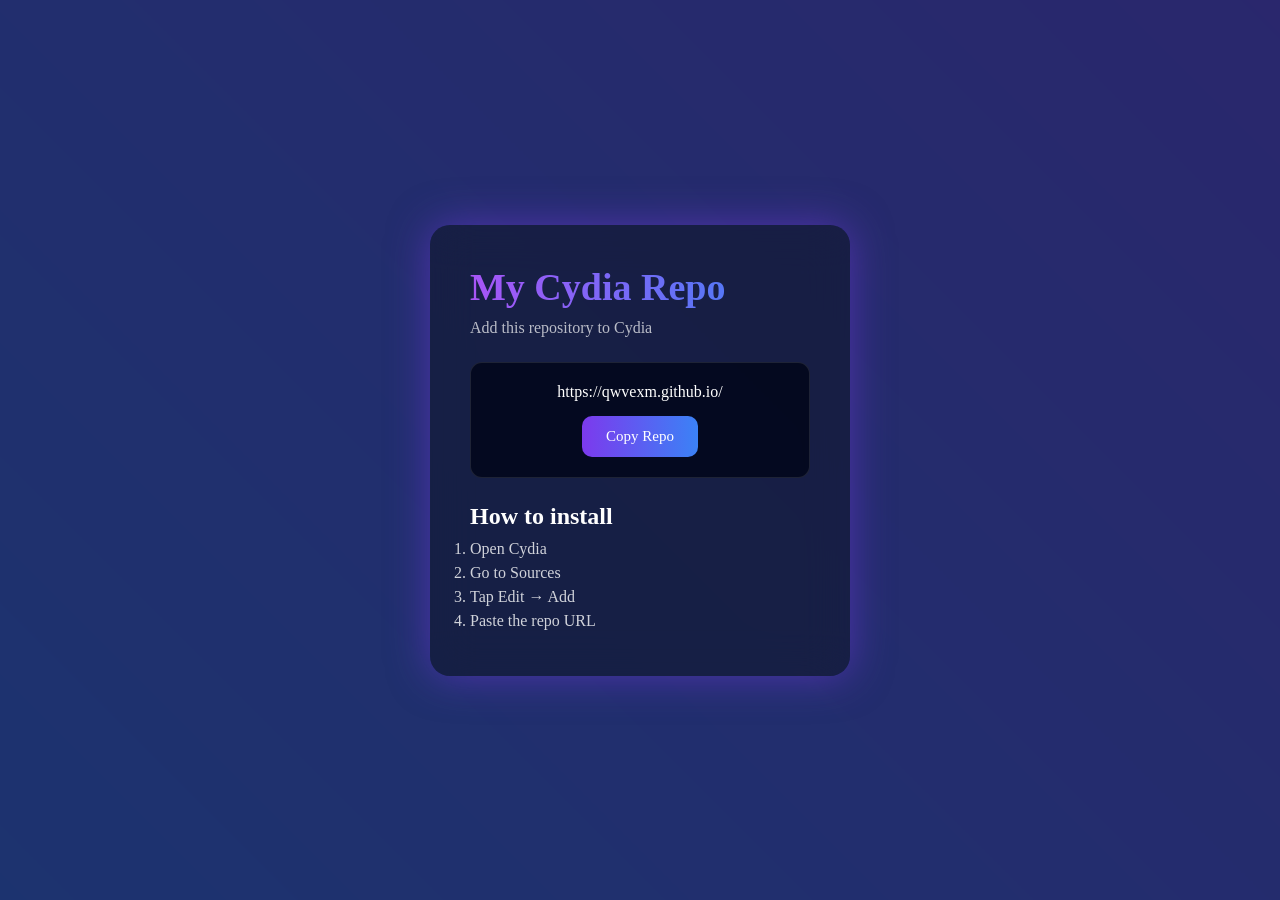
<file: index.html>
<!DOCTYPE html>
<html lang="en">
<head>

<meta charset="UTF-8">
<meta name="viewport" content="width=device-width, initial-scale=1.0">

<title>My Cydia Repo</title>

<link rel="stylesheet" href="style.css">

</head>

<body>

<div class="background"></div>

<div class="card">

<h1 class="title">My Cydia Repo</h1>

<p class="subtitle">
Add this repository to Cydia
</p>

<div class="repo-box">

<p id="repo">
https://qwvexm.github.io/
</p>

<button onclick="copyRepo()">Copy Repo</button>

</div>

<div class="guide">

<h2>How to install</h2>

<ol>
<li>Open Cydia</li>
<li>Go to Sources</li>
<li>Tap Edit → Add</li>
<li>Paste the repo URL</li>
</ol>

</div>

</div>

<script>

function copyRepo(){
let text=document.getElementById("repo").innerText
navigator.clipboard.writeText(text)
alert("Repo copied!")
}

</script>

</body>
</html>
</file>
<file: style.css>
*{
margin:0;
padding:0;
box-sizing:border-box;
font-family:-apple-system,BlinkMacSystemFont,"Segoe UI",Roboto;
}

body{

height:100vh;
display:flex;
align-items:center;
justify-content:center;

background:#020617;
color:white;
overflow:hidden;

}

/* animated background */

.background{

position:fixed;
width:200%;
height:200%;

background:linear-gradient(
45deg,
#7c3aed,
#3b82f6,
#9333ea,
#6366f1
);

background-size:400% 400%;

animation:gradientMove 12s infinite linear;

filter:blur(120px);

opacity:0.4;

}

@keyframes gradientMove{

0%{background-position:0% 50%}
50%{background-position:100% 50%}
100%{background-position:0% 50%}

}

/* card */

.card{

position:relative;

backdrop-filter:blur(20px);

background:rgba(15,23,42,0.6);

border-radius:20px;

padding:40px;

width:420px;

box-shadow:0 0 40px rgba(124,58,237,0.5);

}

/* animated gradient title */

.title{

font-size:38px;
margin-bottom:10px;

background:linear-gradient(
90deg,
#a855f7,
#3b82f6,
#22c55e,
#a855f7
);

background-size:300%;

-webkit-background-clip:text;
color:transparent;

animation:textGlow 6s infinite linear;

}

@keyframes textGlow{

0%{background-position:0%}
100%{background-position:300%}

}

.subtitle{

opacity:0.7;
margin-bottom:25px;

}

/* repo box */

.repo-box{

background:rgba(2,6,23,0.8);

border-radius:12px;

padding:20px;

margin-bottom:25px;

text-align:center;

border:1px solid rgba(255,255,255,0.1);

}

#repo{

margin-bottom:15px;

word-break:break-all;

font-size:16px;

}

/* animated button */

button{

background:linear-gradient(90deg,#7c3aed,#3b82f6);

border:none;

padding:12px 24px;

border-radius:10px;

color:white;

font-size:15px;

cursor:pointer;

transition:0.3s;

}

button:hover{

transform:scale(1.05);

box-shadow:0 0 20px #7c3aed;

}

/* guide */

.guide h2{

margin-bottom:10px;

}

.guide li{

margin-bottom:6px;

opacity:0.8;

}
</file>
